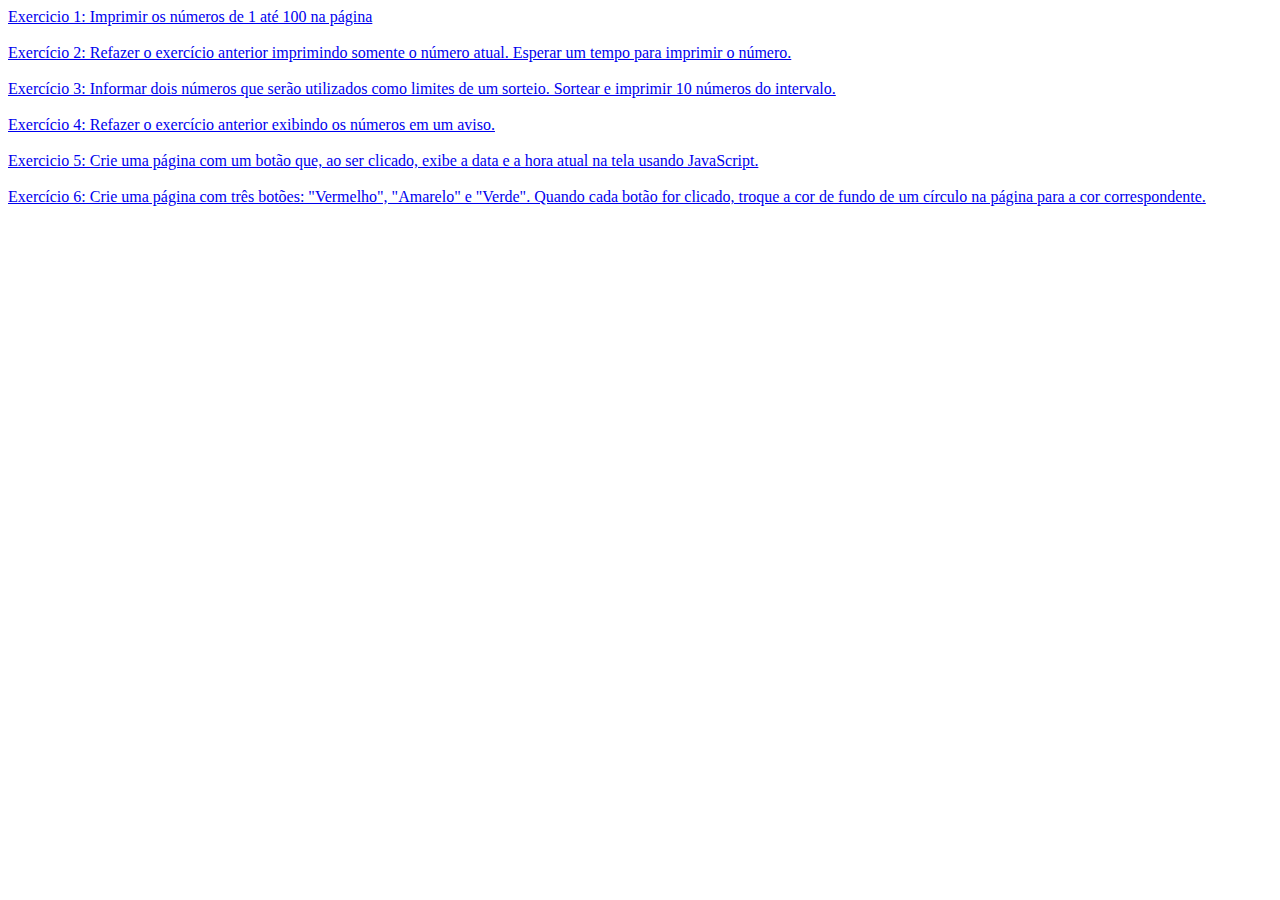
<file: index.html>
<!DOCTYPE html>
<html lang="en">
    <head>
        <meta charset="UTF-8" />
        <meta name="viewport" content="width=device-width, initial-scale=1.0" />
        <title>Exercicios</title>
    </head>
    <body>
        <a href="task1.html" target="_blank">
            Exercicio 1: Imprimir os números de 1 até 100 na página
        </a>
        <br />
        <br />
        <a href="task2.html" target="_blank">
            Exercício 2: Refazer o exercício anterior imprimindo somente o
            número atual. Esperar um tempo para imprimir o número.
        </a>
        <br />
        <br />
        <a href="task3.html" target="_blank">
            Exercício 3: Informar dois números que serão utilizados como limites
            de um sorteio. Sortear e imprimir 10 números do intervalo.
        </a>
        <br />
        <br />
        <a href="task4.html" target="_blank">
            Exercício 4: Refazer o exercício anterior exibindo os números em um
            aviso.
        </a>
        <br />
        <br />
        <a href="task5.html" target="_blank">
            Exercicio 5: Crie uma página com um botão que, ao ser clicado, exibe
            a data e a hora atual na tela usando JavaScript.
        </a>
        <br />
        <br />
        <a href="task6.html" target="_blank">
            Exercício 6: Crie uma página com três botões: "Vermelho", "Amarelo"
            e "Verde". Quando cada botão for clicado, troque a cor de fundo de
            um círculo na página para a cor correspondente.
        </a>
    </body>
</html>
</file>
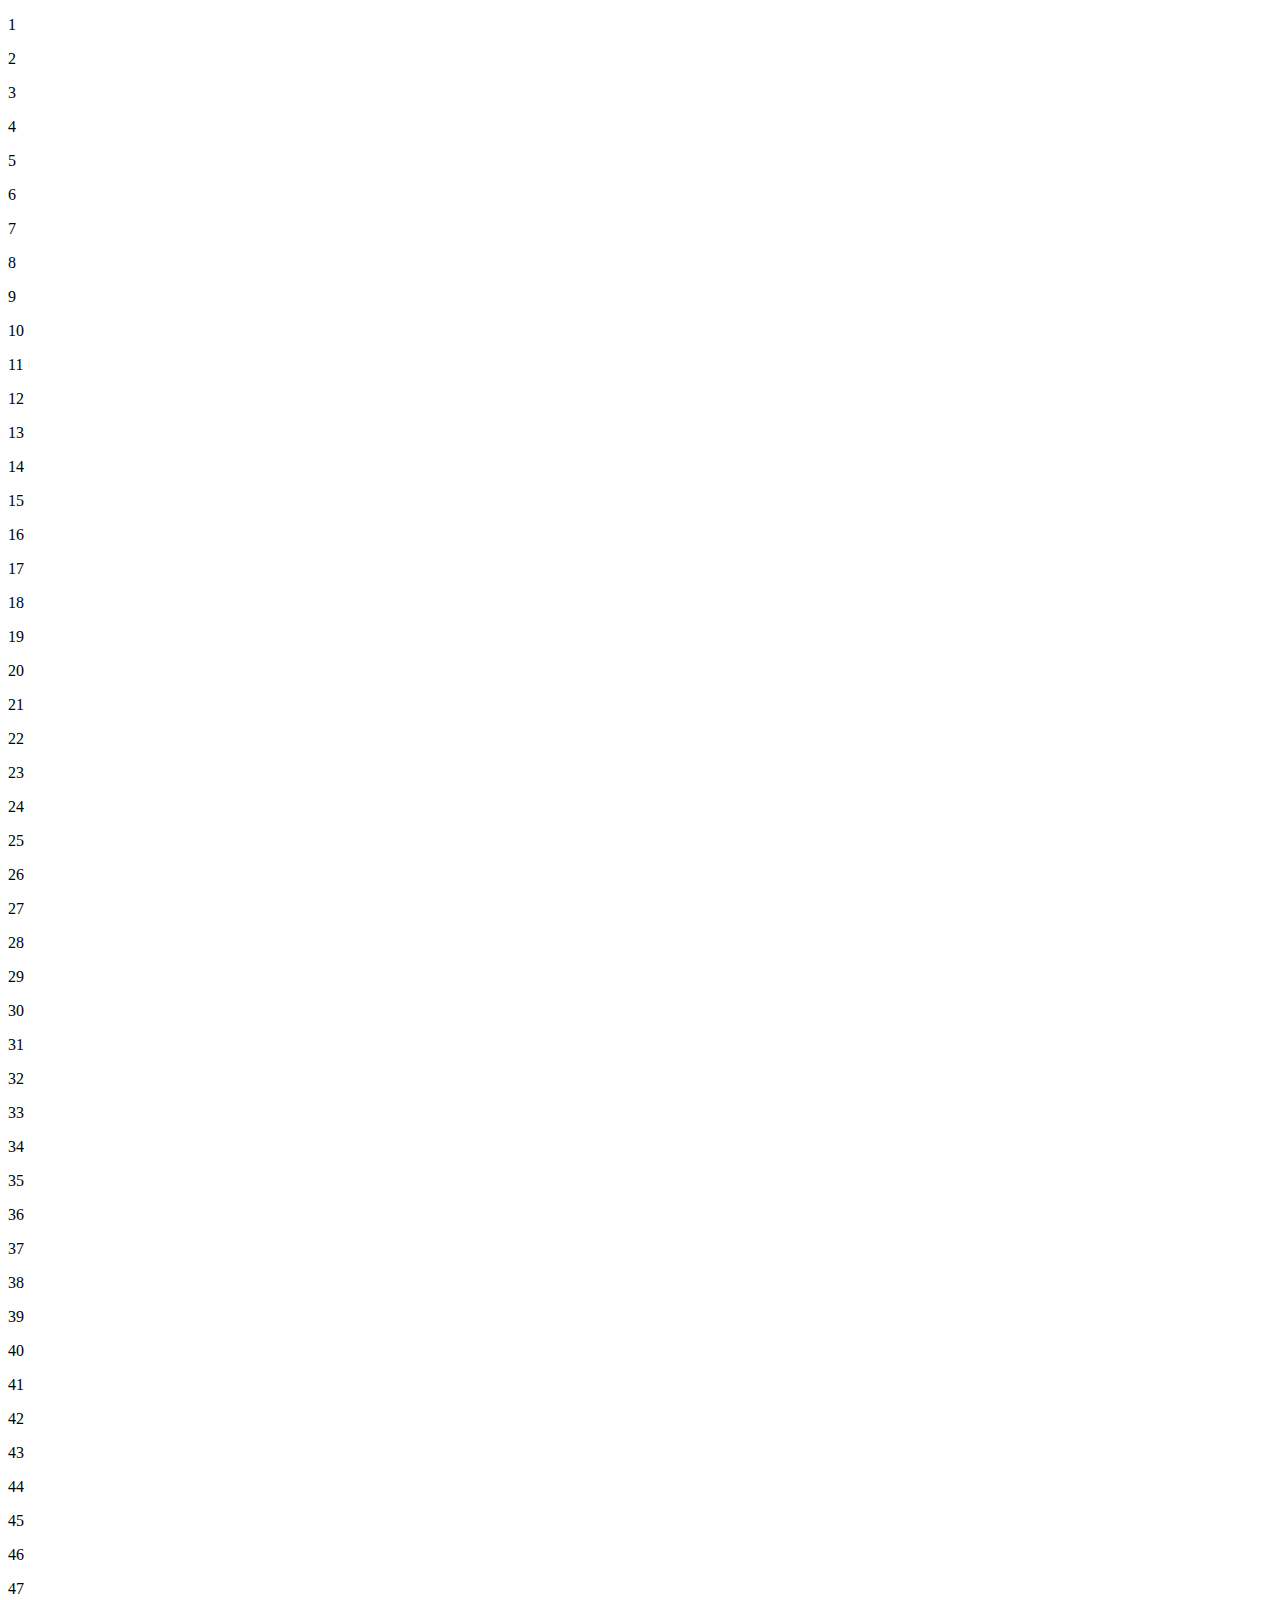
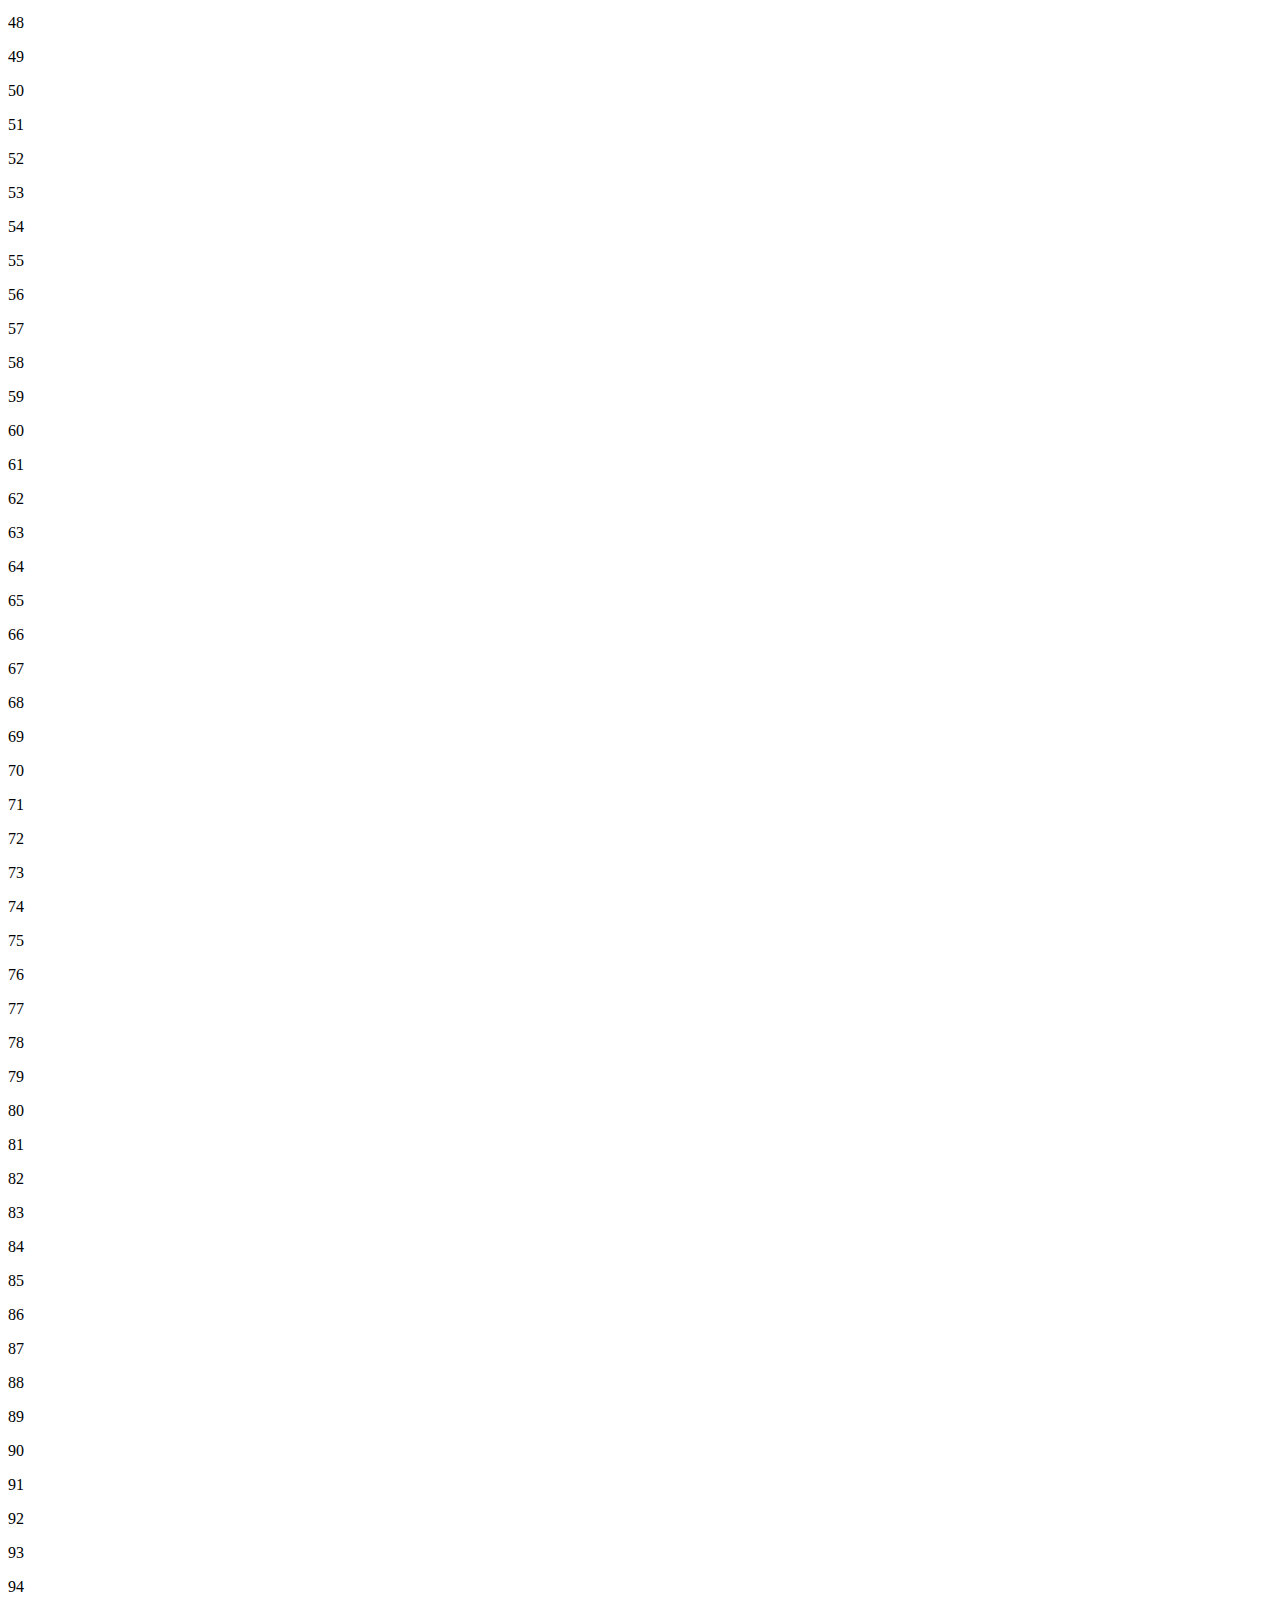
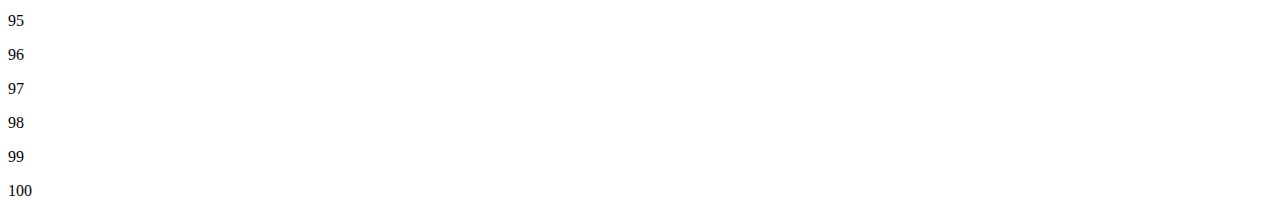
<file: task1.html>
<!DOCTYPE html>
<html lang="en">
    <head>
        <meta charset="UTF-8" />
        <meta name="viewport" content="width=device-width, initial-scale=1.0" />
        <title>Exercicio 1</title>
    </head>
    <body>
        <script src="js/task1.js"></script>
    </body>
</html>
</file>
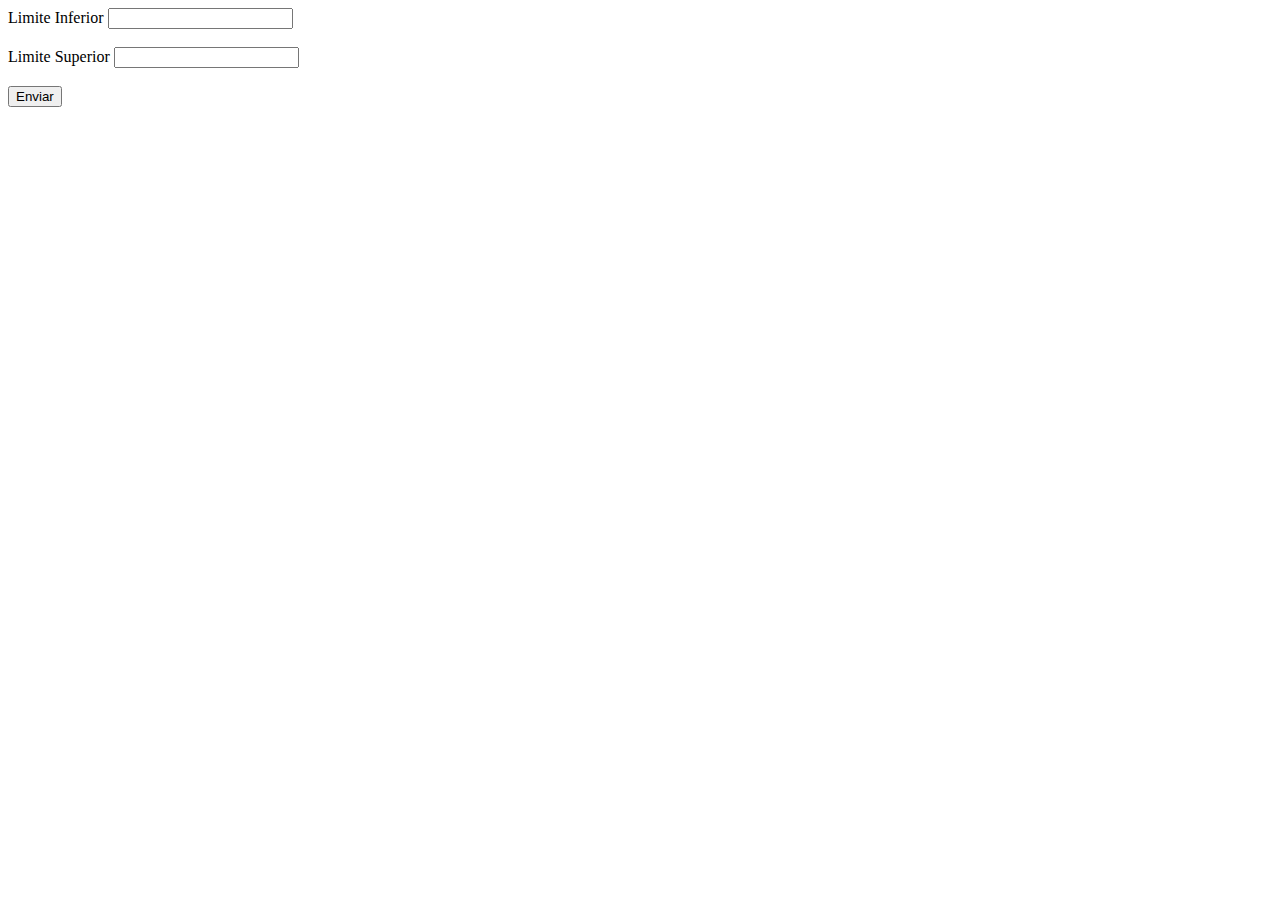
<file: task3.html>
<!DOCTYPE html>
<html lang="en">
    <head>
        <meta charset="UTF-8" />
        <meta name="viewport" content="width=device-width, initial-scale=1.0" />
        <title>Exercicio 3</title>
    </head>
    <body>
        <label>Limite Inferior</label>
        <input type="number" id="min" />
        <br />
        <br />
        <label>Limite Superior</label>
        <input type="number" id="max" />
        <br />
        <br />
        <button id="btn">Enviar</button>
        <script src="js/task3.js"></script>
    </body>
</html>
</file>
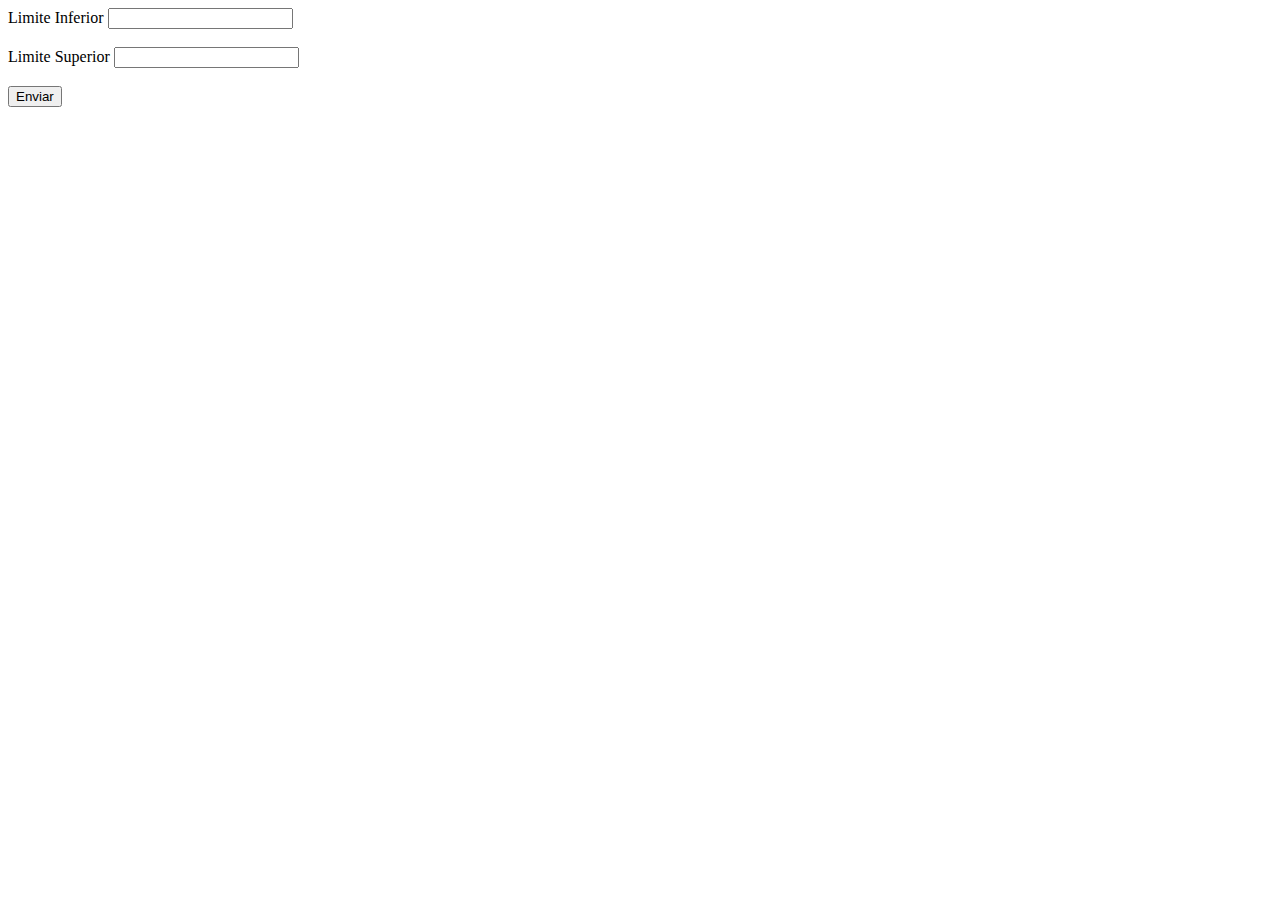
<file: task4.html>
<!DOCTYPE html>
<html lang="en">
    <head>
        <meta charset="UTF-8" />
        <meta name="viewport" content="width=device-width, initial-scale=1.0" />
        <title>Exercicio 4</title>
    </head>
    <body>
        <label>Limite Inferior</label>
        <input type="number" id="min" />
        <br />
        <br />
        <label>Limite Superior</label>
        <input type="number" id="max" />
        <br />
        <br />
        <button id="btn">Enviar</button>
        <script src="js/task4.js"></script>
    </body>
</html>
</file>
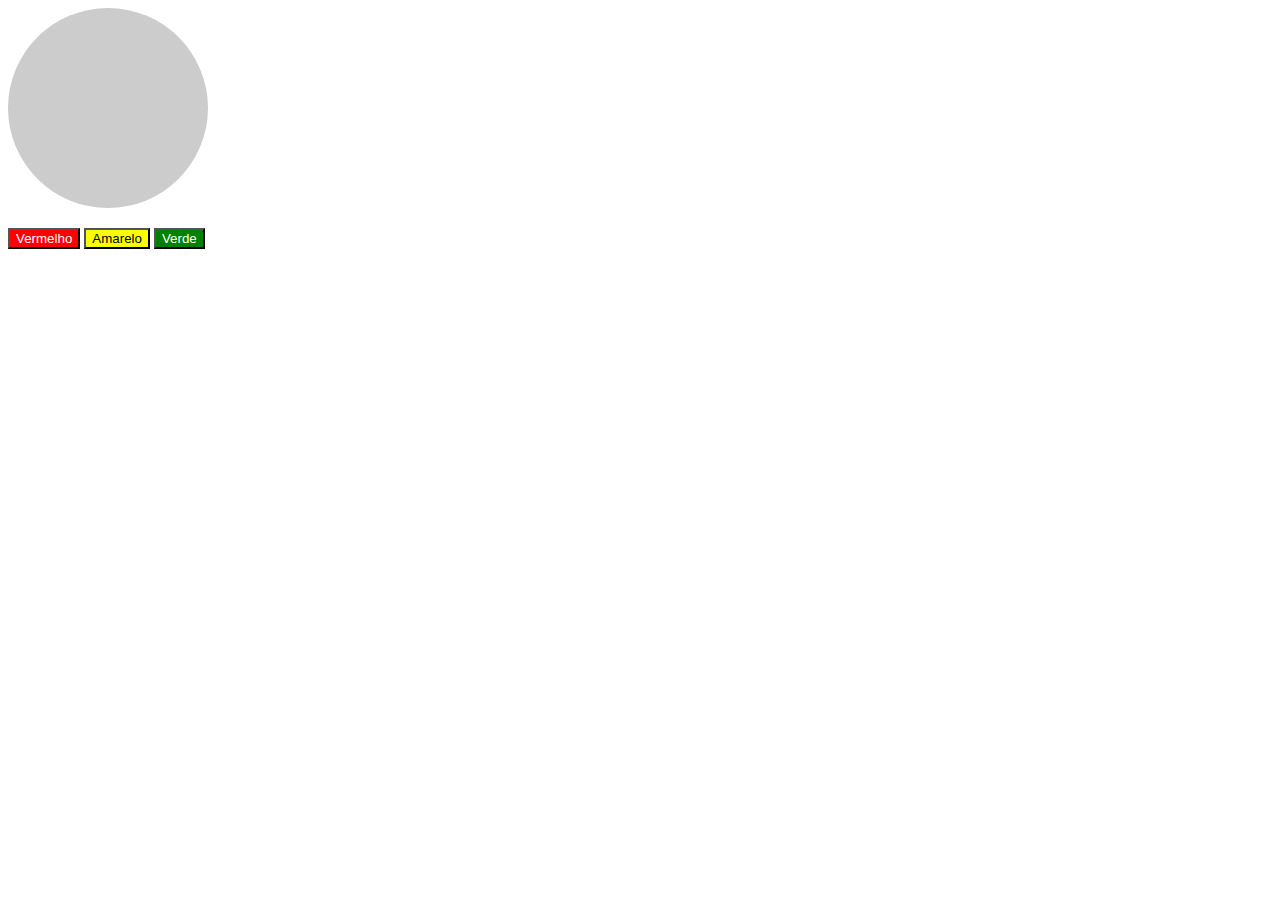
<file: task6.html>
<!DOCTYPE html>
<html lang="en">
    <head>
        <meta charset="UTF-8" />
        <meta name="viewport" content="width=device-width, initial-scale=1.0" />
        <link rel="stylesheet" href="css/style.css" />
        <title>Exercicio 6</title>
    </head>
    <body>
        <div class="circle" id="circle"></div>
        <div>
            <button class="red" id="red">Vermelho</button>
            <button class="yellow" id="yellow">Amarelo</button>
            <button class="green" id="green">Verde</button>
        </div>
        <script src="js/task6.js"></script>
    </body>
</html>
</file>
<file: css/style.css>
.circle {
    width: 200px;
    height: 200px;
    background-color: #ccc;
    border-radius: 50%;
    margin-bottom: 20px;
    transition: background-color 0.3s ease;
}

#red {
    background-color: red;
    color: white;
}

#yellow {
    background-color: yellow;
}

#green {
    background-color: green;
    color: white;
}
</file>
